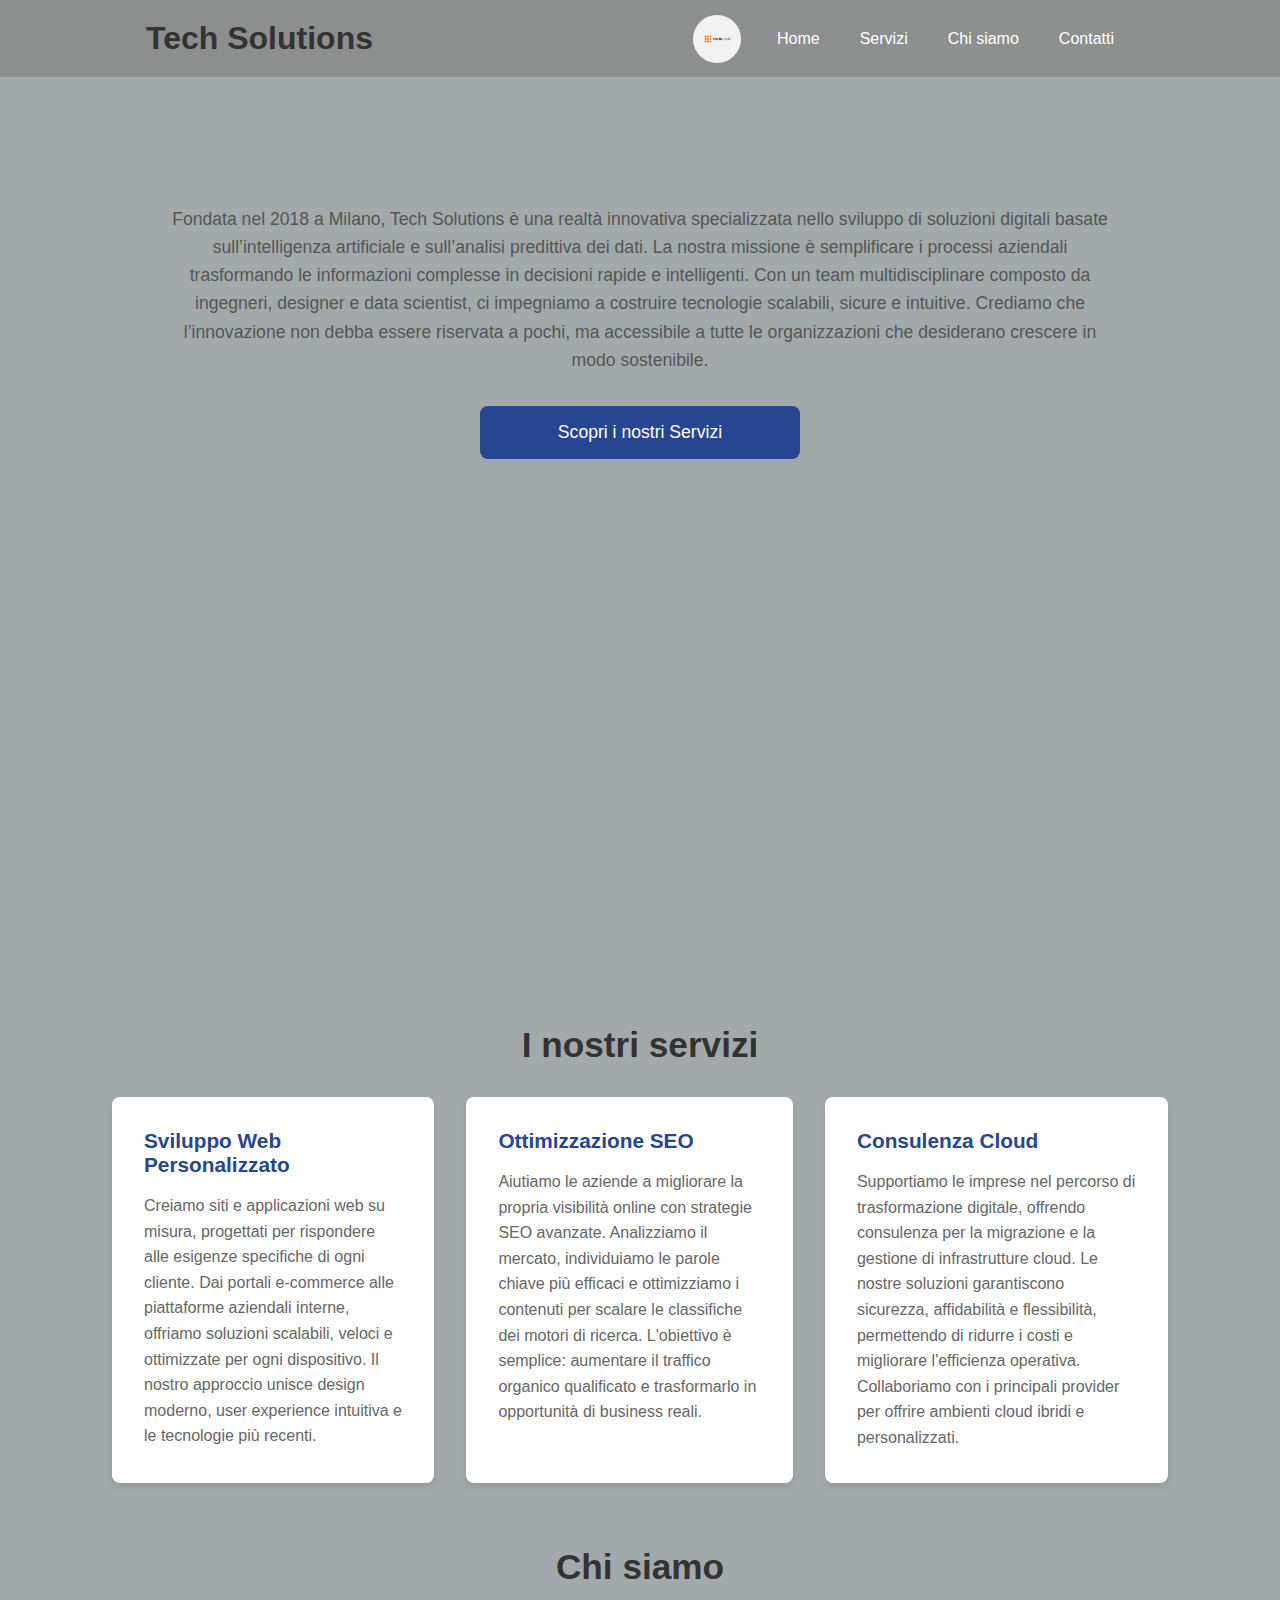
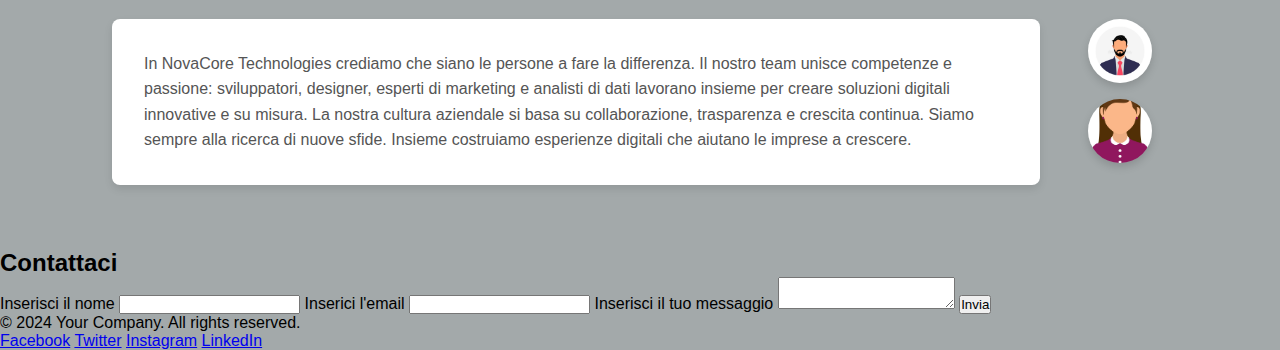
<file: src/app/index.html>
<!DOCTYPE html>
<html lang="en">

<head>
    <meta charset="UTF-8">
    <meta name="viewport" content="width=device-width, initial-scale=1.0">
    <title>tech-solutions-landing</title>
    <link rel="stylesheet" href="/src/app/css/style.css">
</head>

<body>
    <header>
        <nav>
            <ul>
                <h1>Tech Solutions</h1>
                <img src="icons/techIcon.jpg" alt="techIcon">
                <li><a href="#">Home</a></li>
                <li><a href="#servizi">Servizi</a></li>
                <li><a href="#chisiamo">Chi siamo</a></li>
                <li><a href="#contatti">Contatti</a></li>
            </ul>
        </nav>
    </header>
    <main>
        <section id="Home">
            <p>
                Fondata nel 2018 a Milano, Tech Solutions è una realtà innovativa specializzata nello sviluppo di
                soluzioni digitali basate sull’intelligenza artificiale e sull’analisi predittiva dei dati. La nostra
                missione è semplificare i processi aziendali trasformando le informazioni complesse in decisioni rapide
                e intelligenti.

                Con un team multidisciplinare composto da ingegneri, designer e data scientist, ci impegniamo a
                costruire tecnologie scalabili, sicure e intuitive. Crediamo che l’innovazione non debba essere
                riservata a pochi, ma accessibile a tutte le organizzazioni che desiderano crescere in modo sostenibile.
            </p>

            <a href="#servizi">Scopri i nostri Servizi</a>
        </section>
        <section id="servizi">
            <h2>I nostri servizi</h2>
            <div class="servizi-container">
                <div class="servizio">
                    <h3>Sviluppo Web Personalizzato</h3>
                    <p>
                        Creiamo siti e applicazioni web su misura, progettati per rispondere alle esigenze specifiche di
                        ogni
                        cliente. Dai portali e-commerce alle piattaforme aziendali interne, offriamo soluzioni
                        scalabili, veloci
                        e ottimizzate per ogni dispositivo. Il nostro approccio unisce design moderno, user experience
                        intuitiva
                        e le tecnologie più recenti.
                    </p>
                </div>
                <div class="servizio">
                    <h3>Ottimizzazione SEO</h3>
                    <p>
                        Aiutiamo le aziende a migliorare la propria visibilità online con strategie SEO avanzate.
                        Analizziamo il
                        mercato, individuiamo le parole chiave più efficaci e ottimizziamo i contenuti per scalare le
                        classifiche dei motori di ricerca. L'obiettivo è semplice: aumentare il traffico organico
                        qualificato e
                        trasformarlo in opportunità di business reali.
                    </p>
                </div>
                <div class="servizio">
                    <h3>Consulenza Cloud</h3>
                    <p>
                        Supportiamo le imprese nel percorso di trasformazione digitale, offrendo consulenza per la
                        migrazione e
                        la gestione di infrastrutture cloud. Le nostre soluzioni garantiscono sicurezza, affidabilità e
                        flessibilità, permettendo di ridurre i costi e migliorare l'efficienza operativa. Collaboriamo
                        con i
                        principali provider per offrire ambienti cloud ibridi e personalizzati.
                    </p>
                </div>
            </div>
        </section>
        <section id="chisiamo">
            <h2>Chi siamo</h2>
            <div class="chisiamo-container">
                <article>
                    In NovaCore Technologies crediamo che siano le persone a fare la differenza.
                    Il nostro team unisce competenze e passione: sviluppatori, designer, esperti di marketing e analisti
                    di dati lavorano insieme per creare soluzioni digitali innovative e su misura. La nostra cultura
                    aziendale si basa su collaborazione, trasparenza e crescita continua. Siamo sempre alla ricerca di
                    nuove sfide. Insieme costruiamo esperienze digitali che aiutano le imprese a crescere.
                </article>
                <div class="avatars">
                    <img src="img/avatar1.png" alt="immagine profilo Uomo">
                    <img src="img/avatar2.png" alt="immagine profilo Donna">
                </div>
            </div>
        </section>
        <section id="contatti">
            <h2>Contattaci</h2>
            <form action="submit">
                <label for="name" aria-placeholder="Mario">Inserisci il nome</label>
                <input type="text" required>
                <label for="text" aria-placeholder="mario@test.com">Inserici l'email</label>
                <input type="email" required>
                <label for="text">Inserisci il tuo messaggio</label>
                <textarea id="messaggio" aria-placeholder="Scrivici qualcosa!!!"></textarea>
                <button type="submit">Invia</button>
            </form>
        </section>
    </main>
    <footer>
        <p>&copy; 2024 Your Company. All rights reserved.</p>
        <div>
            <a href="#">Facebook</a>
            <a href="#">Twitter</a>
            <a href="#">Instagram</a>
            <a href="#">LinkedIn</a>
        </div>
    </footer>

</body>

</html>
</file>
<file: src/app/css/style.css>
* {
    margin: 0;
    padding: 0;
    box-sizing: border-box;
}

body {
    background-color: #A3A9AA;
    font-family: Arial, sans-serif;
}

header h1 {
    padding: 1.25rem 0;
    color: #333;
}

nav h1 {
    margin-right: 20rem;
}

nav ul {
    list-style: none;
    display: flex;
    justify-content: center;
    align-items: center;
    background-color: #8D8E8E;
}

nav a {
    text-decoration: none;
    color: white;
    padding: 1rem 1.25rem;
    display: block;
    transition: background-color 0.3s ease;
}

nav a:hover {
    background-color: #274690;
}

img {
    width: 3rem;
    height: 3rem;
    border-radius: 2rem;
    margin-right: 1rem;
}

#Home {
    margin: 0;
    max-width: 100%;
    width: 100%;
    min-height: 100vh;
    padding: 8rem 2rem 0 2rem;
    text-align: center;
}

#Home h2 {
    margin-bottom: 1.5rem;
    font-size: 2.5rem;
    color: #333;
    max-width: 60rem;
    margin-left: auto;
    margin-right: auto;
}

#Home p {
    margin-bottom: 2rem;
    font-size: 1.1rem;
    line-height: 1.6;
    color: #555;
    max-width: 60rem;
    margin-left: auto;
    margin-right: auto;
}

#Home a {
    background-color: #274690;
    color: white;
    text-decoration: none;
    padding: 1rem 2rem;
    border-radius: 0.5rem;
    font-size: 1.1rem;
    transition: background-color 0.3s ease;
    max-width: 20rem;
    margin: 0 auto;
    display: block;
}

#Home button:hover {
    background-color: #1e3a7a;
}

#servizi {
    margin: 3rem auto;
    max-width: 70rem;
    padding: 0 2rem;
}

#servizi h2 {
    margin-bottom: 2rem;
    font-size: 2.2rem;
    color: #333;
    text-align: center;
}

.servizi-container {
    display: flex;
    justify-content: space-between;
    gap: 2rem;
}

.servizio {
    background-color: white;
    padding: 2rem;
    border-radius: 0.5rem;
    box-shadow: 0 0.25rem 0.5rem rgba(0, 0, 0, 0.1);
    transition: transform 0.3s ease;
    text-align: left;
}

.servizio:hover {
    transform: translateY(-0.25rem);
}

.servizio h3 {
    margin-bottom: 1rem;
    font-size: 1.3rem;
    color: #274690;
}

.servizio p {
    color: #666;
    line-height: 1.6;
}

#chisiamo {
    margin: 4rem auto;
    max-width: 70rem;
    padding: 0 2rem;
    text-align: center;
}

#chisiamo h2 {
    margin-bottom: 2rem;
    font-size: 2.2rem;
    color: #333;
}

.chisiamo-container {
    display: flex;
    justify-content: center;
    align-items: flex-start;
    gap: 3rem;
}

.chisiamo-container article {
    background-color: white;
    padding: 2rem;
    border-radius: 0.5rem;
    box-shadow: 0 0.25rem 0.5rem rgba(0, 0, 0, 0.1);
    color: #555;
    line-height: 1.6;
    flex: 1;
    min-width: 25rem;
    text-align: left;
}

.chisiamo-container .avatars {
    display: flex;
    flex-direction: column;
    gap: 1rem;
    flex-shrink: 0;
    align-items: center;
}

.avatars img {
    width: 4rem;
    height: 4rem;
    border-radius: 50%;
    object-fit: cover;
    box-shadow: 0 0.25rem 0.5rem rgba(0, 0, 0, 0.15);
    transition: transform 0.3s ease;
}

.avatars img:hover {
    transform: scale(1.05);
}
</file>
